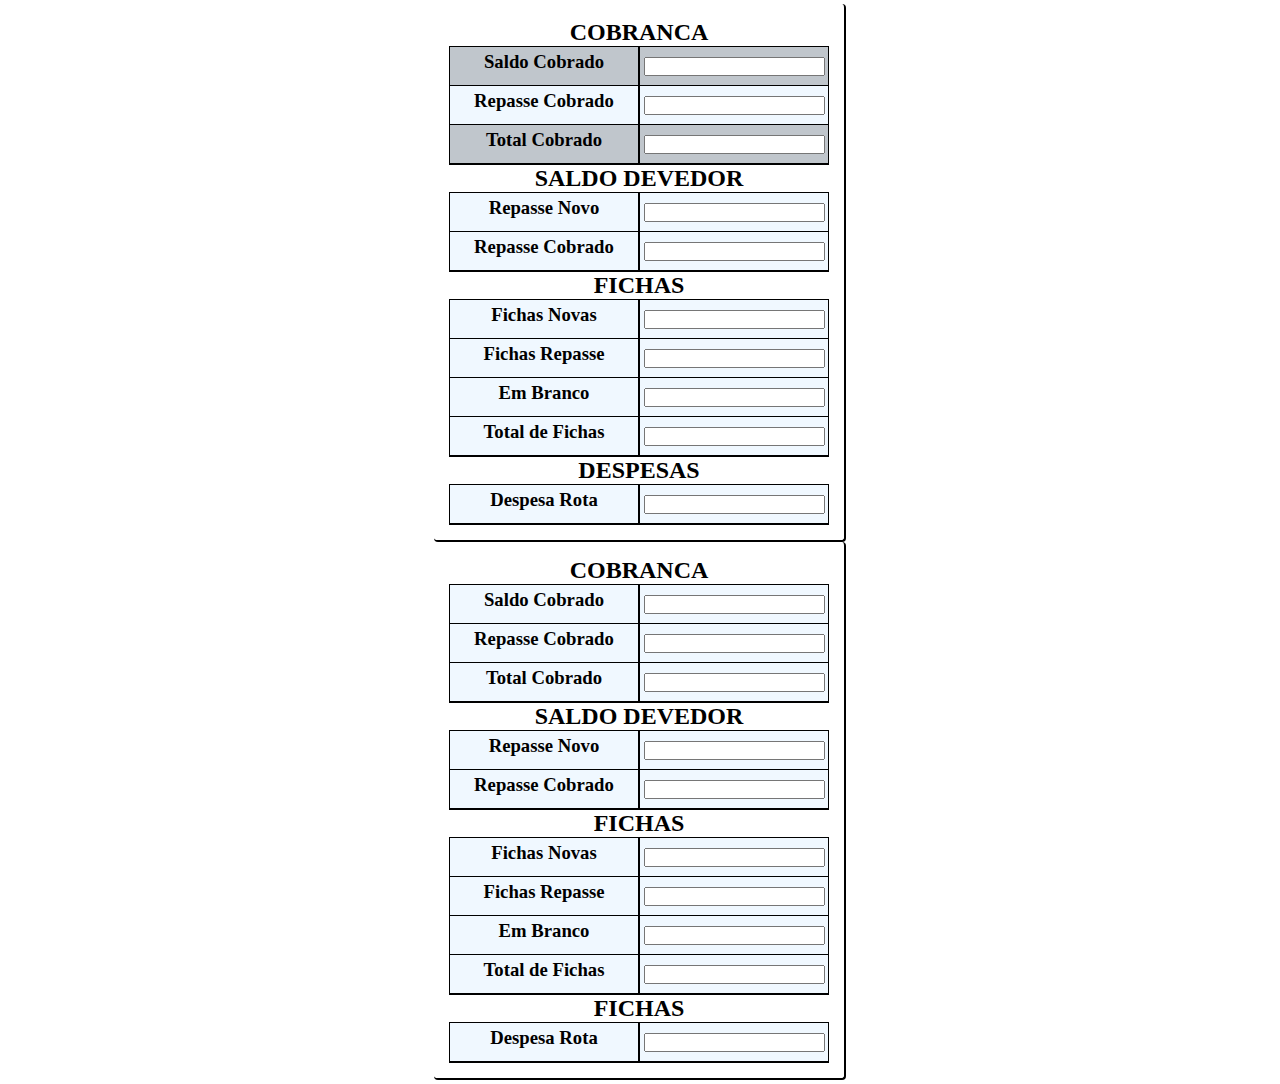
<file: core/templates/dataplan.html>
<!DOCTYPE html>
<!--[if lt IE 7]>      <html class="no-js lt-ie9 lt-ie8 lt-ie7"> <![endif]-->
<!--[if IE 7]>         <html class="no-js lt-ie9 lt-ie8"> <![endif]-->
<!--[if IE 8]>         <html class="no-js lt-ie9"> <![endif]-->
<!--[if gt IE 8]>      <html class="no-js"> <!<![endif]-->
<html>
    <head>
        <meta charset="utf-8">
        <meta http-equiv="X-UA-Compatible" content="IE=edge">
        <title>Data Plan</title>
        <meta name="description" content="">
        <meta name="viewport" content="width=device-width, initial-scale=1">
        <link rel="stylesheet" href="style.css">
    </head>
    <body>
        <!--[if lt IE 7]>
            <p class="browsehappy">You are using an <strong>outdated</strong> browser. Please <a href="#">upgrade your browser</a> to improve your experience.</p>
        <![endif]-->

        <!-- container documento geral -->
        <div id="container-grid">

            <!-- sub-container lado esquerdo -->
            <div id="container-e" class="sub-container">
                
                <!-- area do card cobranca -->
                <div class="card" id="card-cob">
                    <div class="line-tittle" id="line-tittle-cob">
                        <h2 class="card-tittle" id="text-card-saldo-devedor">COBRANCA</h2>
                    </div>
                    <div class="sub-card" id="card-cob-interior">
                        <!-- coluna lado esquerdo container de textos -->
                        <div id="column-text-cob" class="text-column">
                            <div id="line-text-saldo-cob" class="line text-line gray">
                                <h3 id="text-saldo-cob">Saldo Cobrado</h3>
                            </div>
                            <div id="line-text-repas-cob" class="line text-line">
                                <h3 id="text-repass-cob">Repasse Cobrado</h3>
                            </div>
                            <div id="line-text-total-cob" class="line text-line gray">
                                <h3 id="text-total-cob">Total Cobrado</h3>
                            </div>
                        </div>
                        <!-- fim da coluna lado esquerdo container de textos -->

                        <!-- coluna lado esquerdo container de valores -->
                        <div id="column-values-cob" class="value-column">
                            <div id="line-value-saldo-cob" class="line value-line gray">
                                <input id="value-saldo-cob"></input>
                            </div>
                            <div id="line-value-repas-cob" class="line value-line">
                                <input id="value-repass-cob"></input>
                            </div>
                            <div id="line-value-total-cob" class="line value-line gray">
                                <input id="value-total-cob"></input>
                            </div>
                        </div>
                        <!-- fim da coluna lado esquerdo container de valores -->
                    </div>
                </div>
                <!-- fim da area do card cobranca -->

                <!-- area do card saldo devedor -->
                <div class="card" id="card-sdv">
                    <div class="line-tittle" id="line-tittle-sdv">
                        <h2 class="card-tittle" id="text-card-saldo-devedor">SALDO DEVEDOR</h2>
                    </div>

                    <div class="sub-card" id="card-sdv-interior">
                        <!-- coluna lado esquerdo container de textos -->
                        <div id="column-text-sdv" class="text-column">
                            <div id="line-text-repase-novo" class="line text-line">
                                <h3 id="text-repasse-novo">Repasse Novo</h3>
                            </div>
                            <div id="line-text-repasse-cobrado" class="line text-line">
                                <h3 id="text-repasse-cobrado">Repasse Cobrado</h3>
                            </div>
                        </div>
                        <!-- coluna lado esquerdo container de textos -->

                        <!-- coluna lado esquerdo container de valores -->
                        <div id="column-values-sdv" class="value-column">
                            <div id="line-value-saldo-sdv" class="line value-line">
                                <input id="value-saldo-sdv"></input>
                            </div>
                            <div id="line-value-repas-sdv" class="line value-line">
                                <input id="value-repass-sdv"></input>
                            </div>
                        </div>
                        <!-- fim da coluna lado esquerdo container de valores -->
                    </div>
                </div>

                <div class="card" id="card-fxs">
                    <div class="line-tittle" id="line-tittle-fxs">
                        <h2 class="card-tittle" id="text-card-fichas">FICHAS</h2>
                    </div>

                    <div class="sub-card" id="card-fxs-interior">
                        <!-- coluna lado esquerdo container de textos -->
                        <div id="column-text-fxs" class="text-column">
                            <div id="line-fichas-novas" class="line text-line">
                                <h3 id="text-fichas-novas-fxs">Fichas Novas</h3>
                            </div>
                            <div id="line-text-fichas-repasse" class="line text-line">
                                <h3 id="text-fichas-repasse">Fichas Repasse</h3>
                            </div>
                            <div id="line-text-fichas-em-branco" class="line text-line">
                                <h3 id="text-fichas-em-branco">Em Branco</h3>
                            </div>
                            <div id="line-text-total-fichas" class="line text-line">
                                <h3 id="text-total-fichas">Total de Fichas</h3>
                            </div>
                        </div>
                        <!-- fim da coluna lado esquerdo container de textos -->

                        <!-- coluna lado esquerdo container de valores -->
                        <div id="column-values-fxs" class="value-column">
                            <div id="line-value-fichas-novas" class="line value-line">
                                <input id="value-fichas-novas"></input>
                            </div>
                            <div id="line-value-fichas-repasse" class="line value-line">
                                <input id="value-fichas-repasse"></input>
                            </div>
                            <div id="line-value-fichas-em-branco" class="line value-line">
                                <input id="value-fichas-em-branco"></input>
                            </div>
                            <div id="line-value-total-fichas" class="line value-line">
                                <input id="value-total-fichas"></input>
                            </div>
                        </div>
                        <!-- fim da coluna lado esquerdo container de valores -->
                    </div>
                </div>

                <div class="card" id="card-dsp">
                    <div class="line-tittle" id="line-tittle-fxs">
                        <h2 class="card-tittle" id="text-card-fichas">DESPESAS</h2>
                    </div>

                    <div class="sub-card" id="card-dsp-interior">
                        <!-- coluna lado esquerdo container de textos -->
                        <div id="column-text-dsp" class="text-column">
                            <div id="line-despesas" class="line text-line">
                                <h3 id="text-despesas">Despesa Rota</h3>
                            </div>
                        </div>
                        <!-- fim da coluna lado esquerdo container de textos -->

                        <!-- coluna lado esquerdo container de valores -->
                        <div id="column-values-dsp" class="value-column">
                            <div id="line-value-despesas" class="line value-line">
                                <input id="value-despesas"></input>
                            </div>
                        </div>
                        <!-- fim da coluna lado esquerdo container de valores -->
                    </div>
                </div>
            </div>
            <!-- fim dosub-container lado direito -->


            <!-- sub-container lado esquerdo -->
            <div id="container-d" class="sub-container">
                <!-- area do card cobranca -->
                <div class="card" id="card-cob">
                    <div class="line-tittle" id="line-tittle-cob">
                        <h2 class="card-tittle" id="text-card-saldo-devedor">COBRANCA</h2>
                    </div>
                    <div class="sub-card" id="card-cob-interior">
                        <!-- coluna lado esquerdo container de textos -->
                        <div id="column-text-cob" class="text-column">
                            <div id="line-text-saldo-cob" class="line text-line">
                                <h3 id="text-saldo-cob">Saldo Cobrado</h3>
                            </div>
                            <div id="line-text-repas-cob" class="line text-line">
                                <h3 id="text-repass-cob">Repasse Cobrado</h3>
                            </div>
                            <div id="line-text-total-cob" class="line text-line">
                                <h3 id="text-total-cob">Total Cobrado</h3>
                            </div>
                        </div>
                        <!-- fim da coluna lado esquerdo container de textos -->

                        <!-- coluna lado esquerdo container de valores -->
                        <div id="column-values-cob" class="value-column">
                            <div id="line-value-saldo-cob" class="line value-line">
                                <input id="value-saldo-cob"></input>
                            </div>
                            <div id="line-value-repas-cob" class="line value-line">
                                <input id="value-repass-cob"></input>
                            </div>
                            <div id="line-value-total-cob" class="line value-line">
                                <input id="value-total-cob"></input>
                            </div>
                        </div>
                        <!-- fim da coluna lado esquerdo container de valores -->
                    </div>
                </div>
                <!-- fim da area do card cobranca -->

                <!-- area do card saldo devedor -->
                <div class="card" id="card-sdv">
                    <div class="line-tittle" id="line-tittle-sdv">
                        <h2 class="card-tittle" id="text-card-saldo-devedor">SALDO DEVEDOR</h2>
                    </div>

                    <div class="sub-card" id="card-sdv-interior">
                        <!-- coluna lado esquerdo container de textos -->
                        <div id="column-text-sdv" class="text-column">
                            <div id="line-text-repase-novo" class="line text-line">
                                <h3 id="text-repasse-novo">Repasse Novo</h3>
                            </div>
                            <div id="line-text-repasse-cobrado" class="line text-line">
                                <h3 id="text-repasse-cobrado">Repasse Cobrado</h3>
                            </div>
                        </div>
                        <!-- coluna lado esquerdo container de textos -->

                        <!-- coluna lado esquerdo container de valores -->
                        <div id="column-values-sdv" class="value-column">
                            <div id="line-value-saldo-sdv" class="line value-line">
                                <input id="value-saldo-sdv"></input>
                            </div>
                            <div id="line-value-repas-sdv" class="line value-line">
                                <input id="value-repass-sdv"></input>
                            </div>
                        </div>
                        <!-- fim da coluna lado esquerdo container de valores -->
                    </div>
                </div>

                <div class="card" id="card-fxs">
                    <div class="line-tittle" id="line-tittle-fxs">
                        <h2 class="card-tittle" id="text-card-fichas">FICHAS</h2>
                    </div>

                    <div class="sub-card" id="card-fxs-interior">
                        <!-- coluna lado esquerdo container de textos -->
                        <div id="column-text-fxs" class="text-column">
                            <div id="line-fichas-novas" class="line text-line">
                                <h3 id="text-fichas-novas-fxs">Fichas Novas</h3>
                            </div>
                            <div id="line-text-fichas-repasse" class="line text-line">
                                <h3 id="text-fichas-repasse">Fichas Repasse</h3>
                            </div>
                            <div id="line-text-fichas-em-branco" class="line text-line">
                                <h3 id="text-fichas-em-branco">Em Branco</h3>
                            </div>
                            <div id="line-text-total-fichas" class="line text-line">
                                <h3 id="text-total-fichas">Total de Fichas</h3>
                            </div>
                        </div>
                        <!-- fim da coluna lado esquerdo container de textos -->

                        <!-- coluna lado esquerdo container de valores -->
                        <div id="column-values-fxs" class="value-column">
                            <div id="line-value-fichas-novas" class="line value-line">
                                <input id="value-fichas-novas"></input>
                            </div>
                            <div id="line-value-fichas-repasse" class="line value-line">
                                <input id="value-fichas-repasse"></input>
                            </div>
                            <div id="line-value-fichas-em-branco" class="line value-line">
                                <input id="value-fichas-em-branco"></input>
                            </div>
                            <div id="line-value-total-fichas" class="line value-line">
                                <input id="value-total-fichas"></input>
                            </div>
                        </div>
                        <!-- fim da coluna lado esquerdo container de valores -->
                    </div>
                </div>

                <div class="card" id="card-dsp">
                    <div class="line-tittle" id="line-tittle-fxs">
                        <h2 class="card-tittle" id="text-card-fichas">FICHAS</h2>
                    </div>

                    <div class="sub-card" id="card-dsp-interior">
                        <!-- coluna lado esquerdo container de textos -->
                        <div id="column-text-dsp" class="text-column">
                            <div id="line-despesas" class="line text-line">
                                <h3 id="text-despesas">Despesa Rota</h3>
                            </div>
                        </div>
                        <!-- fim da coluna lado esquerdo container de textos -->

                        <!-- coluna lado esquerdo container de valores -->
                        <div id="column-values-dsp" class="value-column">
                            <div id="line-value-despesas" class="line value-line">
                                <input id="value-despesas"></input>
                            </div>
                        </div>
                        <!-- fim da coluna lado esquerdo container de valores -->
                    </div>
                </div>
            </div>
        </div>

        <script src="" async defer></script>
    </body>
</html>
</file>
<file: core/templates/style.css>
:root {
    --orintation-mode: column;
    
}

* {
    padding: 0;
    margin: 0;
}

h3 {
    margin: 0;
    padding: 0;
    text-align: right;
}

h2 {
    margin: 0;
    padding: 0;
    text-align: center;
}

input {
    margin: auto;
}

#container-grid {
    display: flex;
    flex-direction: var(--orintation-mode);
    align-items: center;
    margin: 4px;
}

.sub-container {
    
    display: flex;
    flex-direction: column;
    border-right: 2px solid black;
    border-bottom: 2px solid black;
    padding: 15px;
    border-radius: 4px;
}

.sub-card {
    display: flex;
    flex-direction: row;
    border: 0px;
    padding: 0px;
    background-color: aliceblue;
    border-radius: 4px;
}

.line {
    display: flex;
    border-bottom: 1px solid black;
    margin: auto;
    padding: 4px;
    height: 30px;
    width: 180px;
    justify-content: center;
    text-align: center;
}

.value-column {
    margin: auto;
    padding: 0px;
}

.value-line {
    margin: auto;
}

.text-column {
    border: 1px solid black;
}
.value-column {
    border: 1px solid black;
}

.gray {
    background-color: rgba(0, 0, 0, 0.2);
}
</file>
